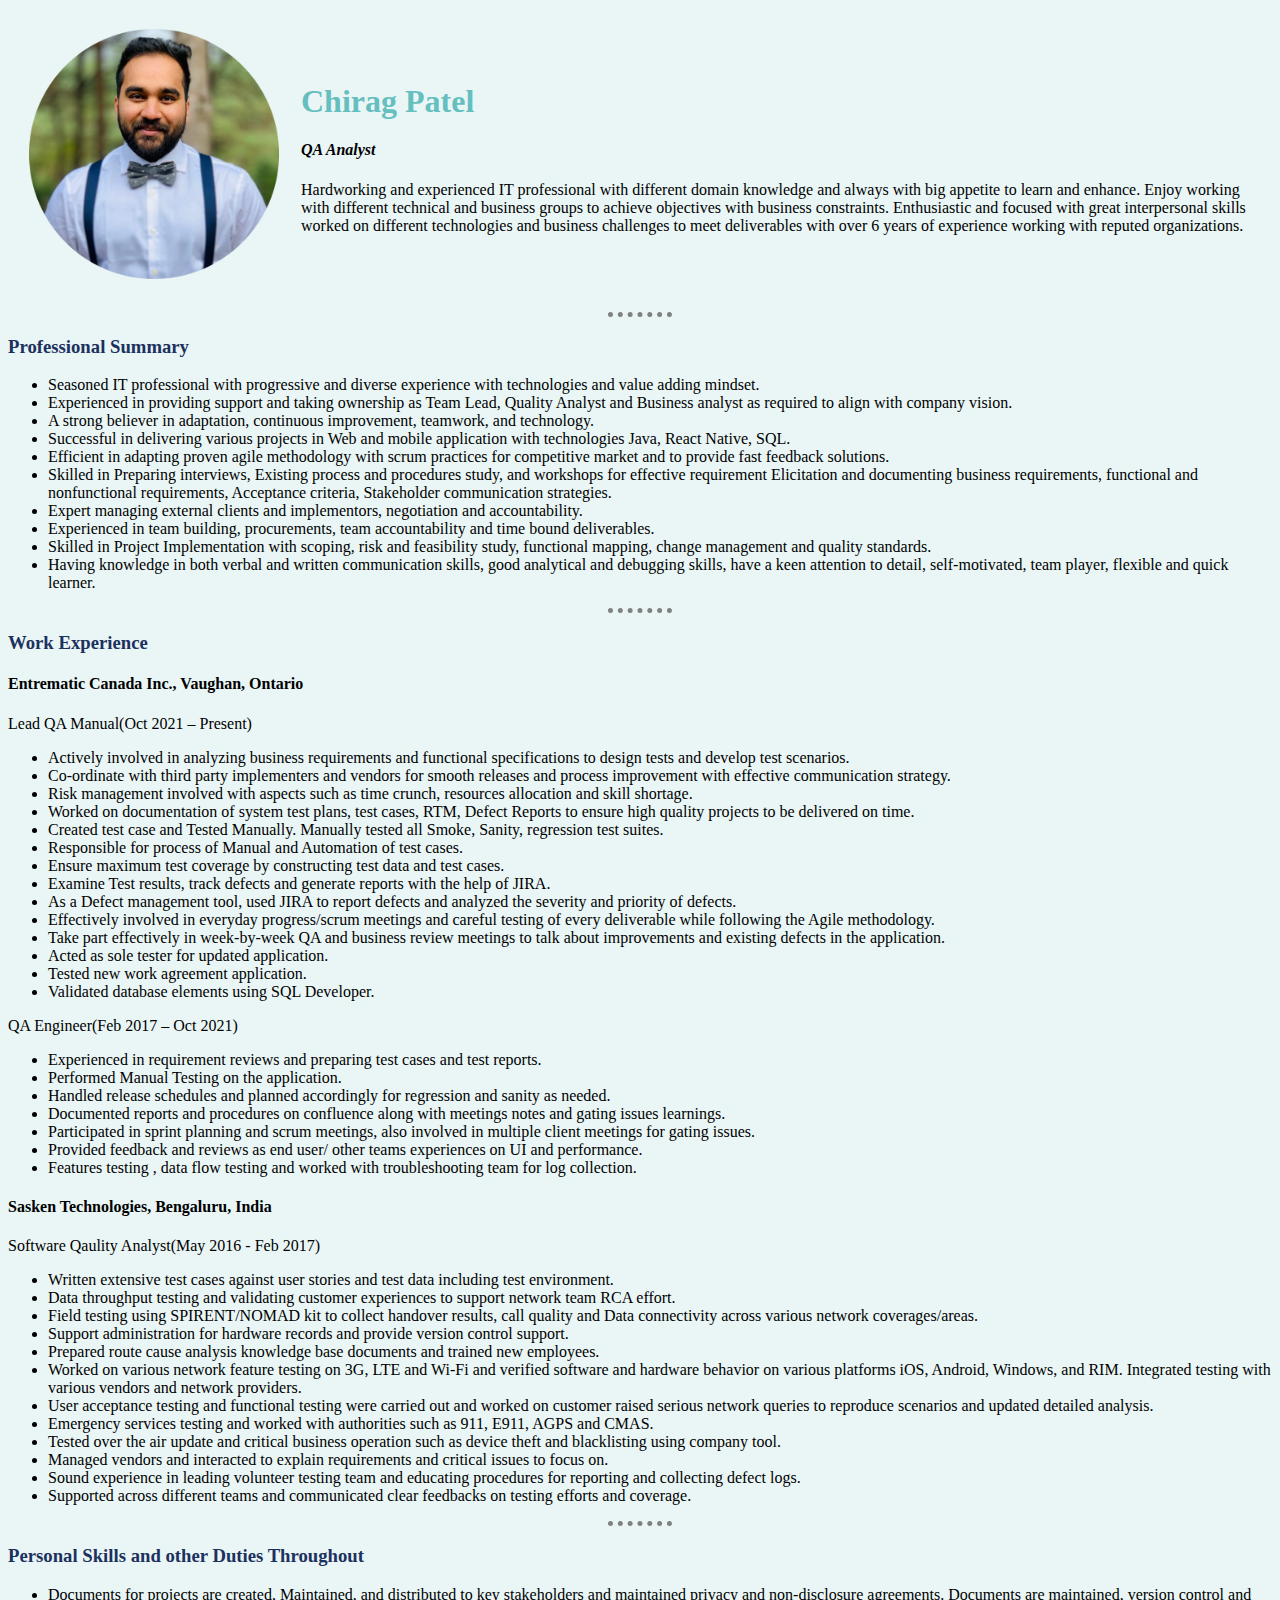
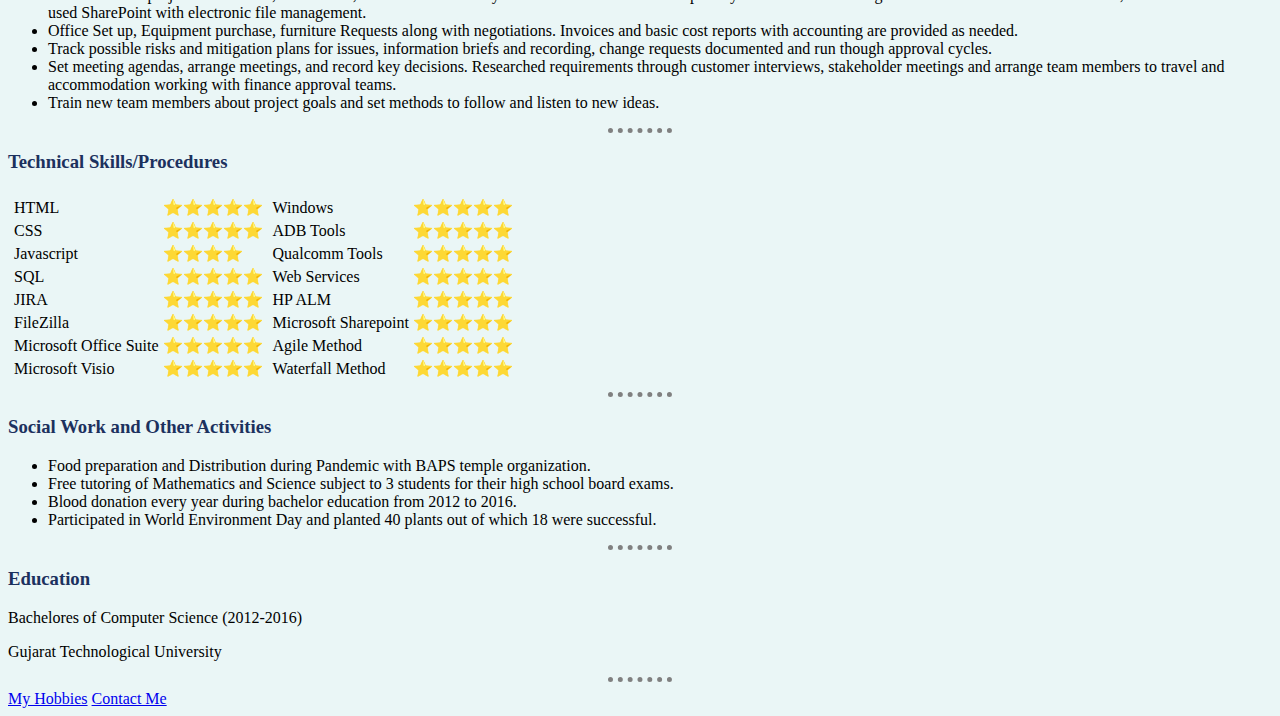
<file: index.html>
<!DOCTYPE html>
<html>
<head>
    <meta charset="UTF-8">
    <title>Chirag's Personal Site</title>
    <link rel="stylesheet" href="css/styles.css">
</head>
<body>
    <table cellspacing="20">
        <tr>
            <td><img src="Images\Chirag's Image.png" alt="Chirag's Image" width="250" height="250"></td>
            <td><h1>Chirag Patel</h1>
                <h4><em>QA Analyst</em></h4>
                <p>Hardworking and experienced IT professional with different domain knowledge and always with big appetite to learn and enhance. Enjoy working with different technical and business groups to achieve objectives with business constraints. Enthusiastic and focused with great interpersonal skills worked on different technologies and business challenges to meet deliverables with over 6 years of experience working with reputed organizations.</p>
            </td>
        </tr>
    </table>
    <hr>
    <h3>Professional Summary</h3>
    <ul>
        <li>Seasoned IT professional with progressive and diverse experience with technologies and value adding mindset.</li>
        <li>Experienced in providing support and taking ownership as Team Lead, Quality Analyst and Business analyst as required to align with company vision.</li>
        <li>A strong believer in adaptation, continuous improvement, teamwork, and technology.</li>
        <li>Successful in delivering various projects in Web and mobile application with technologies Java, React Native, SQL.</li>
        <li>Efficient in adapting proven agile methodology with scrum practices for competitive market and to provide fast feedback solutions.</li>
        <li>Skilled in Preparing interviews, Existing process and procedures study, and workshops for effective requirement Elicitation and documenting business requirements, functional and nonfunctional requirements, Acceptance criteria, Stakeholder communication strategies.</li>
        <li>Expert managing external clients and implementors, negotiation and accountability.</li>
        <li>Experienced in team building, procurements, team accountability and time bound deliverables.</li>
        <li>Skilled in Project Implementation with scoping, risk and feasibility study, functional mapping, change management and quality standards.</li>
        <li>Having knowledge in both verbal and written communication skills, good analytical and debugging skills, have a keen attention to detail, self-motivated, team player, flexible and quick learner.</li>
    </ul>
    <hr>
    <h3>Work Experience</h3>
    <h4>Entrematic Canada Inc., Vaughan, Ontario</h4>
    <p>Lead QA Manual(Oct 2021 – Present)</p>
    <ul>
        <li>Actively involved in analyzing business requirements and functional specifications to design tests and develop test scenarios.</li>
        <li>Co-ordinate with third party implementers and vendors for smooth releases and process improvement with effective communication strategy.</li>
        <li>Risk management involved with aspects such as time crunch, resources allocation and skill shortage.</li>
        <li>Worked on documentation of system test plans, test cases, RTM, Defect Reports to ensure high quality projects to be delivered on time.</li>
        <li>Created test case and Tested Manually. Manually tested all Smoke, Sanity, regression test suites.</li>
        <li>Responsible for process of Manual and Automation of test cases.</li>
        <li>Ensure maximum test coverage by constructing test data and test cases.</li>
        <li>Examine Test results, track defects and generate reports with the help of JIRA.</li>
        <li>As a Defect management tool, used JIRA to report defects and analyzed the severity and priority of defects.</li>
        <li>Effectively involved in everyday progress/scrum meetings and careful testing of every deliverable while following the Agile methodology.</li>
        <li>Take part effectively in week-by-week QA and business review meetings to talk about improvements and existing defects in the application.</li>
        <li>Acted as sole tester for updated application.</li>
        <li>Tested new work agreement application.</li>
        <li>Validated database elements using SQL Developer.</li>
    </ul>
    <p>QA Engineer(Feb 2017 – Oct 2021)</p>
    <ul>
        <li>Experienced in requirement reviews and preparing test cases and test reports.</li>
        <li>Performed Manual Testing on the application.</li>
        <li>Handled release schedules and planned accordingly for regression and sanity as needed.</li>
        <li>Documented reports and procedures on confluence along with meetings notes and gating issues learnings.</li>
        <li>Participated in sprint planning and scrum meetings, also involved in multiple client meetings for gating issues.</li>
        <li>Provided feedback and reviews as end user/ other teams experiences on UI and performance.</li>
        <li>Features testing , data flow testing and worked with troubleshooting team for log collection.</li>
    </ul>
    <h4>Sasken Technologies, Bengaluru, India</h4>
    <p>Software Qaulity Analyst(May 2016 - Feb 2017)</p>
    <ul>
       <li>Written extensive test cases against user stories and test data including test environment.</li>
       <li>Data throughput testing and validating customer experiences to support network team RCA effort.</li>
       <li>Field testing using SPIRENT/NOMAD kit to collect handover results, call quality and Data connectivity across various network coverages/areas.</li>
       <li>Support administration for hardware records and provide version control support.</li>
       <li>Prepared route cause analysis knowledge base documents and trained new employees.</li>
       <li>Worked on various network feature testing on 3G, LTE and Wi-Fi and verified software and hardware behavior on various platforms iOS, Android, Windows, and RIM. Integrated testing with various vendors and network providers.</li>
       <li>User acceptance testing and functional testing were carried out and worked on customer raised serious network queries to reproduce scenarios and updated detailed analysis.</li>
       <li>Emergency services testing and worked with authorities such as 911, E911, AGPS and CMAS.</li>
       <li>Tested over the air update and critical business operation such as device theft and blacklisting using company tool.</li>
       <li>Managed vendors and interacted to explain requirements and critical issues to focus on.</li>
       <li>Sound experience in leading volunteer testing team and educating procedures for reporting and collecting defect logs.</li>
       <li>Supported across different teams and communicated clear feedbacks on testing efforts and coverage.</li>
    </ul>
    <hr>
    <h3>Personal Skills and other Duties Throughout</h3>
    <ul>
        <li>Documents for projects are created, Maintained, and distributed to key stakeholders and maintained privacy and non-disclosure agreements. Documents are maintained, version control and used SharePoint with electronic file management.</li>
        <li>Office Set up, Equipment purchase, furniture Requests along with negotiations. Invoices and basic cost reports with accounting are provided as needed.</li>
        <li>Track possible risks and mitigation plans for issues, information briefs and recording, change requests documented and run though approval cycles.</li>
        <li>Set meeting agendas, arrange meetings, and record key decisions. Researched requirements through customer interviews, stakeholder meetings and arrange team members to travel and accommodation working with finance approval teams.</li>
        <li>Train new team members about project goals and set methods to follow and listen to new ideas.</li>
    </ul>
    <hr>
    <h3>Technical Skills/Procedures</h3>
    <table>
        <tr>
            <td>
                <table>
                    <tr>
                        <td>HTML</td>
                        <td>⭐⭐⭐⭐⭐</td>
                    </tr>
                    <tr>
                        <td>CSS</td>
                        <td>⭐⭐⭐⭐⭐</td>
                    </tr>
                    <tr>
                        <td>Javascript</td>
                        <td>⭐⭐⭐⭐</td>
                    </tr>
                    <tr>
                        <td>SQL</td>
                        <td>⭐⭐⭐⭐⭐</td>
                    </tr>
                    <tr>
                        <td>JIRA</td>
                        <td>⭐⭐⭐⭐⭐</td>
                    </tr>
                    <tr>
                        <td>FileZilla</td>
                        <td>⭐⭐⭐⭐⭐</td>
                    </tr>
                    <tr>
                        <td>Microsoft Office Suite</td>
                        <td>⭐⭐⭐⭐⭐</td>
                    </tr>
                    <tr>
                        <td>Microsoft Visio</td>
                        <td>⭐⭐⭐⭐⭐</td>
                    </tr>
                </table>
            </td>
            <td>
                <table>
                    <tr>
                        <td>Windows</td>
                        <td>⭐⭐⭐⭐⭐</td>
                    </tr>
                    <tr>
                        <td>ADB Tools</td>
                        <td>⭐⭐⭐⭐⭐</td>
                    </tr>
                    <tr>
                        <td>Qualcomm Tools</td>
                        <td>⭐⭐⭐⭐⭐</td>
                    </tr>
                    <tr>
                        <td>Web Services</td>
                        <td>⭐⭐⭐⭐⭐</td>
                    </tr>
                    <tr>
                        <td>HP ALM</td>
                        <td>⭐⭐⭐⭐⭐</td>
                    </tr>
                    <tr>
                        <td>Microsoft Sharepoint</td>
                        <td>⭐⭐⭐⭐⭐</td>
                    </tr>
                    <tr>
                        <td>Agile Method</td>
                        <td>⭐⭐⭐⭐⭐</td>
                    </tr>
                    <tr>
                        <td>Waterfall Method</td>
                        <td>⭐⭐⭐⭐⭐</td>
                    </tr>
                </table>
            </td>
        </tr>
    </table>
    <hr>
    <h3>Social Work and Other Activities</h3>
    <ul>
        <li>Food preparation and Distribution during Pandemic with BAPS temple organization.</li>
        <li>Free tutoring of Mathematics and Science subject to 3 students for their high school board exams.</li>
        <li>Blood donation every year during bachelor education from 2012 to 2016.</li>
        <li>Participated in World Environment Day and planted 40 plants out of which 18 were successful.</li>
    </ul>
    <hr>
    <h3>Education</h3>
    <p>Bachelores of Computer Science (2012-2016)</p>
    <p>Gujarat Technological University</p>
    <hr>
    <a href="hobbies.html">My Hobbies</a>
    <a href="contact-me.html">Contact Me</a>
</body>
</html>
</file>
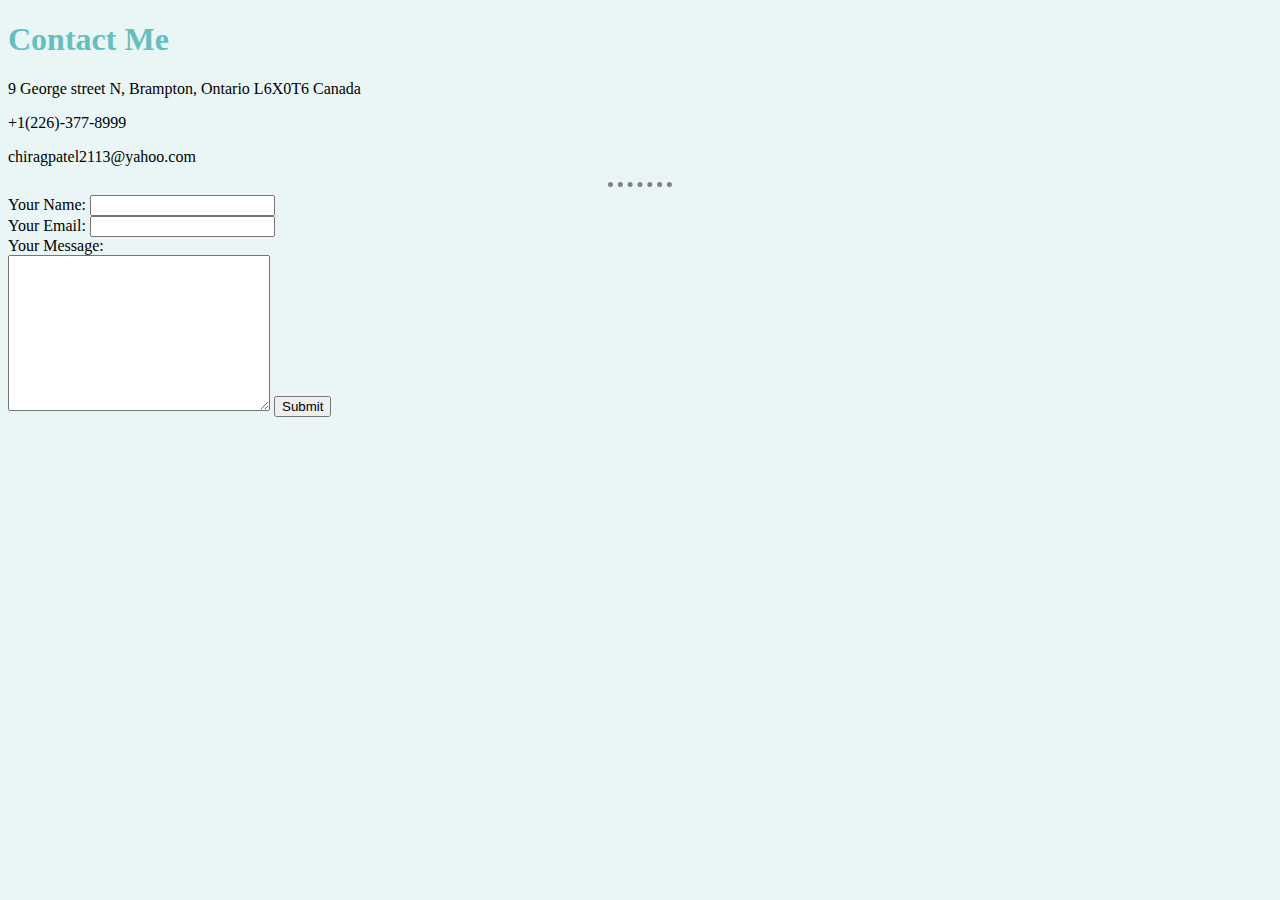
<file: contact-me.html>
<!DOCTYPE html>
<html lang="en">
<head>
    <meta charset="UTF-8">
    <title>Contact Me</title>
    <link rel="stylesheet" href="css/styles.css"> 
</head>
<body>
    <h1>Contact Me</h1>
    <p>9 George street N, Brampton, Ontario L6X0T6 Canada</p>
    <p>+1(226)-377-8999</p>
    <p>chiragpatel2113@yahoo.com</p>
    <hr>
    <form action="mailto:chiragpatel2113@yahoo.com" method="post">
        <label for="">Your Name:</label>
        <input type="text"><br>
        <label for="">Your Email:</label>
        <input type="email"><br>
        <label for="">Your Message:</label><br>
        <textarea name="name" id="" cols="30" rows="10"></textarea>
        <input type="submit">
    </form>
</body>
</html>
</file>
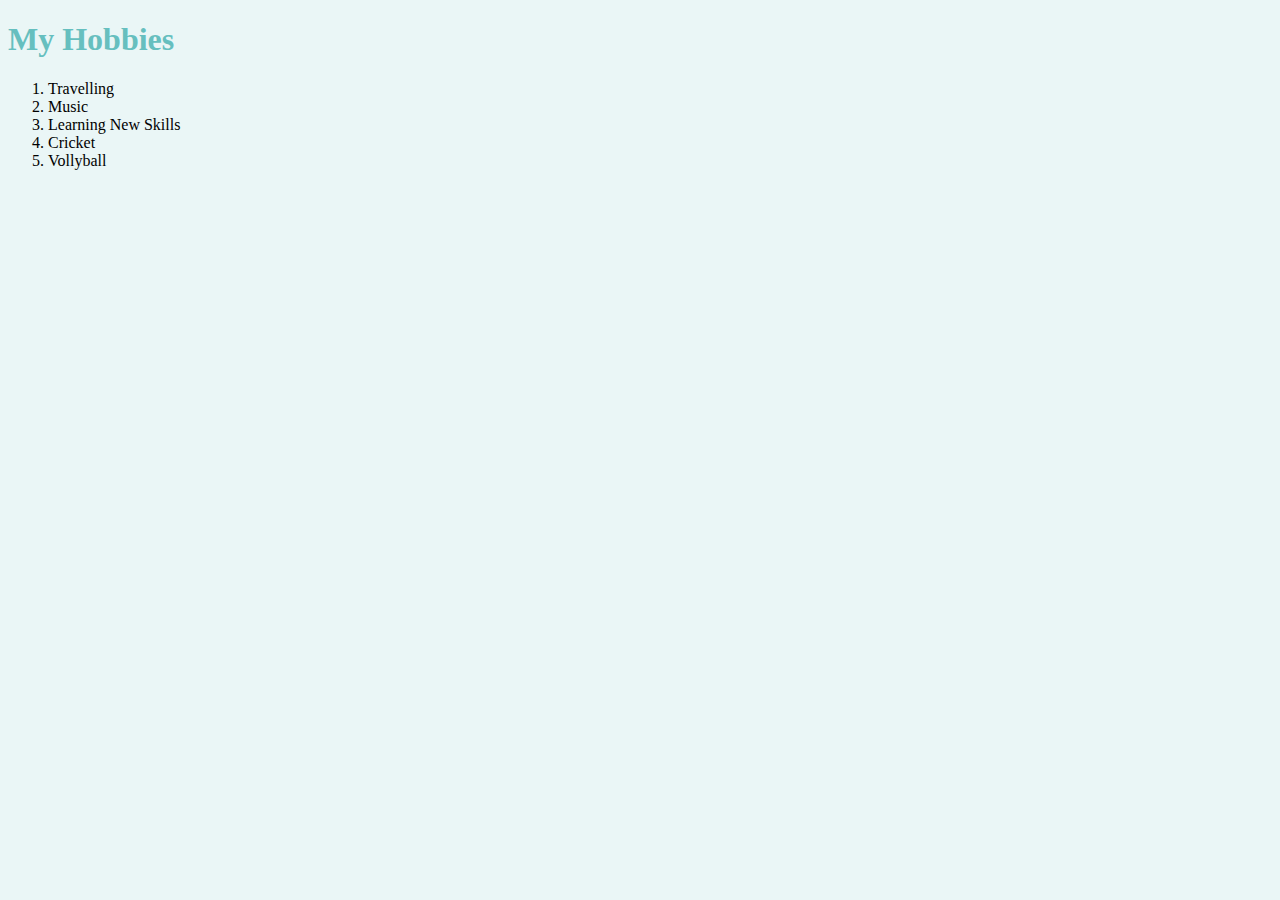
<file: hobbies.html>
<!DOCTYPE html>
<html lang="en">
<head>
    <meta charset="UTF-8">
    <title>My Hobbies</title>
    <link rel="stylesheet" href="css/styles.css">
</head>
<body>
    <h1>My Hobbies</h1>
    <ol>
        <li>Travelling</li>
        <li>Music</li>
        <li>Learning New Skills</li>
        <li>Cricket</li>
        <li>Vollyball</li>
    </ol>  
</body>
</html>
</file>
<file: css/styles.css>
body {
    background-color: #EAF6F6;
}

hr {
    border-style: none;
    border-top-style: dotted;
    border-color: grey;
    border-width: 5px;
    width: 5%;
}

h1 {
    color: #66BFBF;
}

h3 {
    color: #1C315E;
}
</file>
